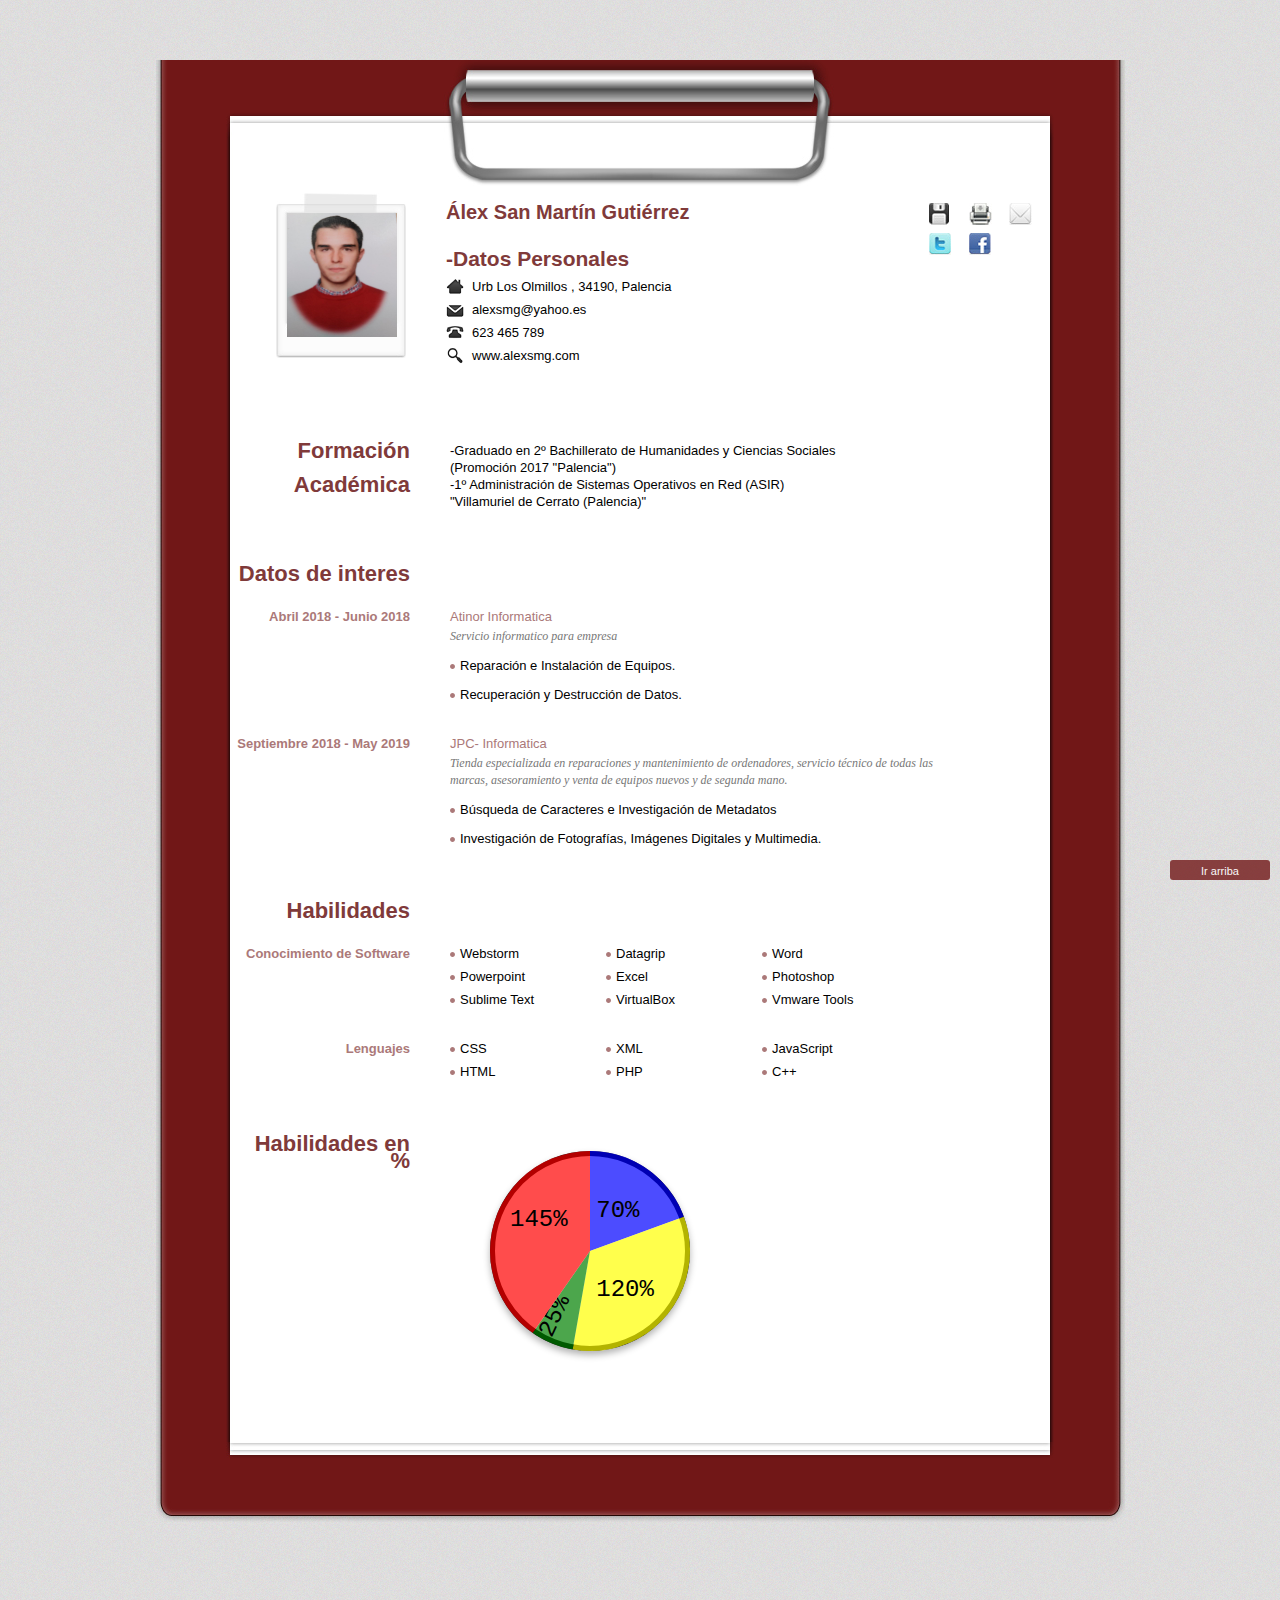
<file: index.html>
<!doctype html>
<html lang="es">
<head>
  <meta charset="UTF-8">
  <title>Curriculum Web</title>
  <link type="text/css" rel="stylesheet" href="css/estilos.css" />
</head>
<body>
<div id="parte">
  <div class="parte-arriba"></div>
  <div class="parte-medio">

    <div id="papel">
      <div class="papel-arriba"></div>
      <div id="papel-medio">
        <div class="entry">

          <img class="foto" src="imagenes/yo.jpg" alt="Yo" />

          <div class="yo">
            <h1 class="nombre">Álex San Martín Gutiérrez  <br /> <br> <br>
              <span>-Datos Personales</span></h1>
            <ul>
              <li class="ad">Urb Los Olmillos , 34190, Palencia</li>
              <li class="mail">alexsmg@yahoo.es</li>
              <li class="tel">623 465 789</li>
              <li class="web">www.alexsmg.com</li>
            </ul>
          </div>

          <div class="social">
            <ul>
              <li><a class='north' href="https://get.adobe.com/es/reader/" title="Descaragar  pdf"><img src="imagenes/pdf.jpg" alt="Download the pdf version" /></a></li>
              <li><a class='north' href="javascript:window.print()" title="Imprimir"><img src="imagenes/impresora.jpg" alt="" /></a></li>
              <li><a class='north' id="contact" href="contact/index.html" title="Manadame un email"><img src="imagenes/contacto.jpg" alt="" /></a></li>
              <li><a class='north' href="https://twitter.com/?logged_out=1&lang=es" title="Registrate en Twiter"><img src="imagenes/twitter.jpg" alt="" /></a></li>
              <li><a class='north' href="https://es-es.facebook.com/" title="Registrate en facebook"><img src="imagenes/facebook.jpg" alt="" /></a></li>
            </ul>
          </div>

        </div>

        <div class="entrada">
          <h2>Formación <br> <br>Académica </h2>
          <p>-Graduado en 2º Bachillerato de Humanidades y Ciencias Sociales <br> (Promoción 2017 "Palencia") <br>
          -1º Administración de Sistemas Operativos en Red (ASIR) <br>"Villamuriel de Cerrato (Palencia)" </p>
        </div>


        <div class="entrada">
          <h2>Datos de interes</h2>
          <div class="contenido">
            <h3>Abril 2018 - Junio 2018</h3>
            <p><a href="https://www.atinor.es"> Atinor Informatica </a><br />
              <em>Servicio informatico para empresa</em></p>
            <ul class="informacion">
              <li> Reparación e Instalación de Equipos.</li>
              <li>Recuperación y Destrucción  de Datos. </li>
            </ul>
          </div>
          <div class="contenido">
            <h3>Septiembre 2018 - May 2019</h3>
            <p><a href="http://www.jpc-informatica.es/"> JPC- Informatica </a><br />
              <em>Tienda especializada en reparaciones y mantenimiento de ordenadores, servicio técnico de todas las marcas, asesoramiento y venta de equipos nuevos y de segunda mano.</em></p>
            <ul class="informacion">
              <li>Búsqueda de Caracteres e Investigación de Metadatos </li>
              <li>Investigación de Fotografías, Imágenes Digitales y Multimedia.</li>
          </div>
        </div>

        <div class="entrada">
          <h2>Habilidades</h2>
          <div class="contenido">
            <h3> Conocimiento de Software </h3>
            <ul class="habilidades">
              <li>Webstorm</li>
              <li>Datagrip</li>
              <li>Word</li>
              <li>Powerpoint</li>
              <li>Excel</li>
              <li>Photoshop</li>
              <li>Sublime Text</li>
              <li>VirtualBox</li>
              <li>Vmware Tools</li>
            </ul>
          </div>
          <div class="contenido">
            <h3>Lenguajes</h3>
            <ul class="habilidades">
              <li>CSS</li>
              <li>XML</li>
              <li>JavaScript</li>
              <li>HTML</li>
              <li>PHP</li>
              <li>C++</li>
            </ul>
          </div>
        </div>

        <div class="entrada">
        <h2>Habilidades en %
        </h2>
          <div class="grafico">
            <div class="sombra"></div>
            <div id="porcion1" class="recorte"><div class="quesito" data-rel="70%"></div></div>
            <div id="porcion2" class="recorte"><div class="quesito" data-rel="120%"></div></div>
            <div id="porcion3" class="recorte"><div class="quesito" data-rel="25%"></div></div>
            <div id="porcionFin" class="recorte"><div class="quesito" data-rel="145%"></div></div>
          </div>

        </div>

      </div>
      <div class="limpiar"></div>
      <div class="papel-abajo"></div>
    </div>
  </div>
  <div class="parte-abajo"></div>
</div>
<div id="mensaje"><a href="#top" id="top-link">Ir arriba</a></div>
</body>
</html>
</file>
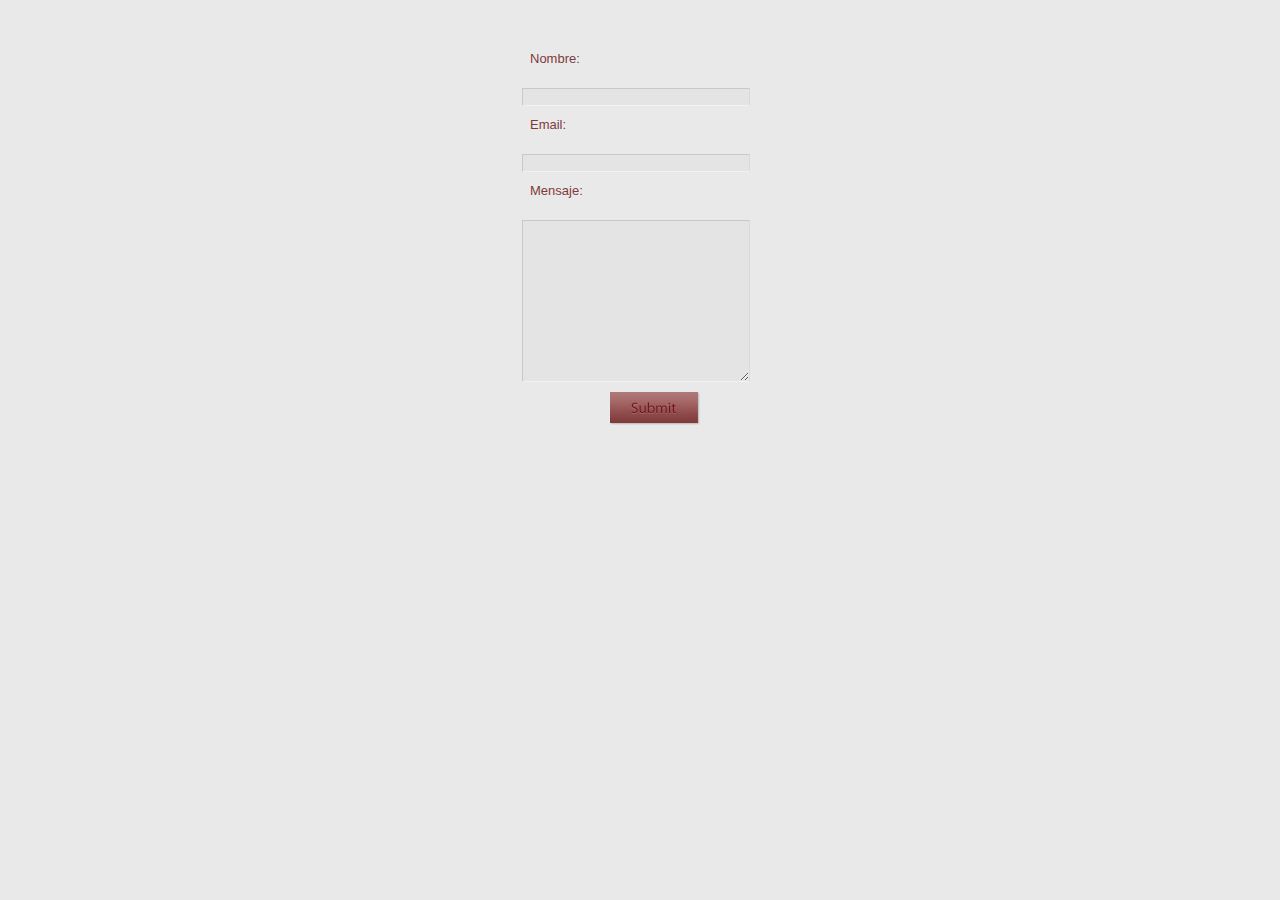
<file: contact/index.html>
<!doctype html>
<html lang="es">
<head>
	<meta http-equiv="Content-Type" content="text/html; charset=UTF-8" />
	<title>Contact Form</title>
	<link rel="stylesheet" type="text/css" href="../css/estilos.css" />

</head>

<body class="contact">
<form method="post" action="#" id="contactform">

<label for="Nombre">Nombre:</label>

	<input type="text" name="Nombre" id="Nombre" class="required" />

<label for="Email">Email:</label>

	<input type="text" name="Email" id="Email" class="required email" />

<label for="Mensaje">Mensaje:</label>

	<textarea name="Mensaje" id="Mensaje" rows="10" cols="20" class="required"></textarea>
<div class="clear"></div>
<input type="submit" name="submit" value="" class="submit-button" />
</form>
	
</body>
</html>
</file>
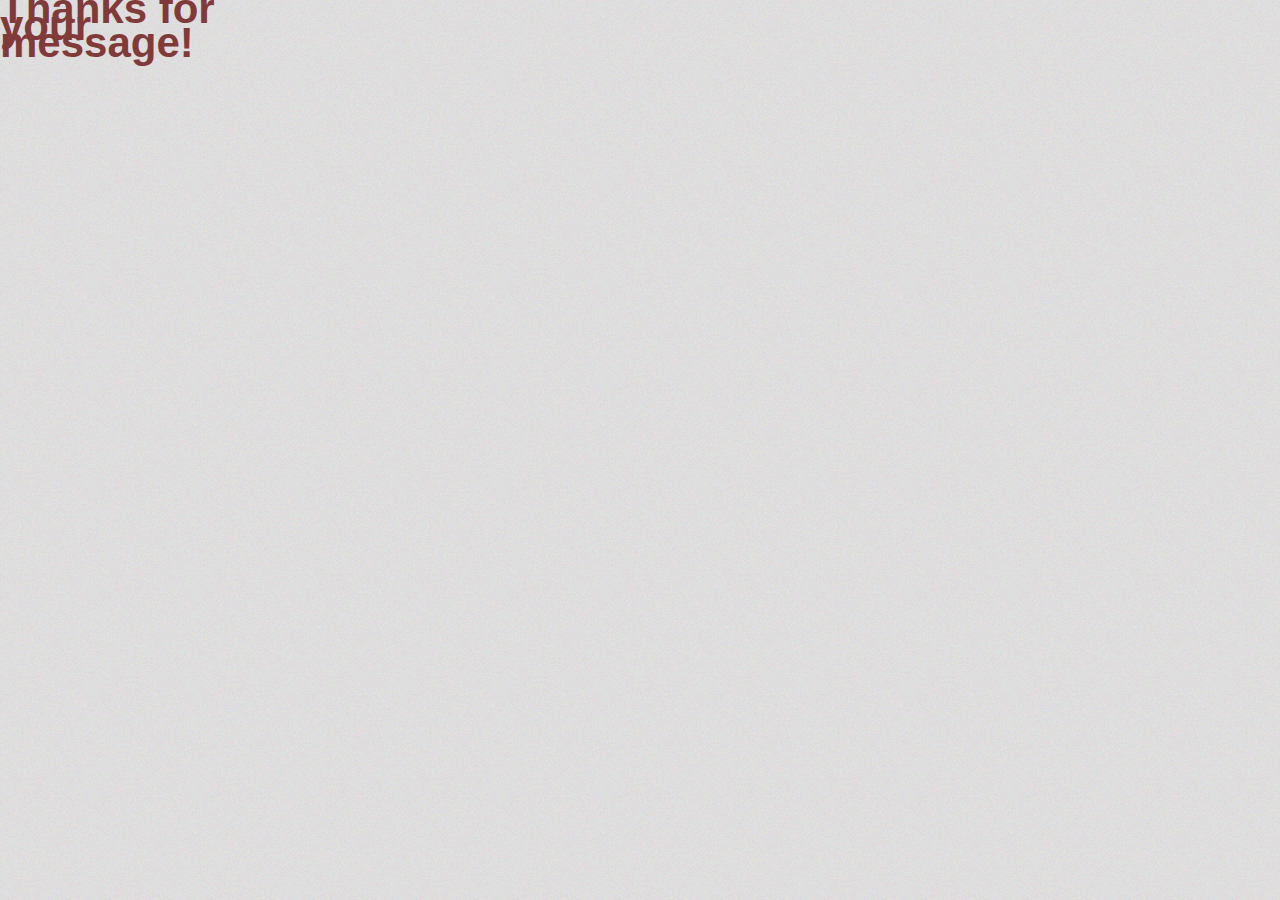
<file: contact/contactthanks.html>
<!DOCTYPE html PUBLIC "-//W3C//DTD XHTML 1.0 Transitional//EN" "http://www.w3.org/TR/xhtml1/DTD/xhtml1-transitional.dtd">
<html xmlns="http://www.w3.org/1999/xhtml">

<head>
	<meta http-equiv="Content-Type" content="text/html; charset=UTF-8" />
	<title>Contact Form | Thanks!</title>
	<link rel="stylesheet" type="text/css" href="../css/estilos.css" />
</head>

<body>


		<h1>Thanks for your message!</h1>
	

</body>

</html>
</file>
<file: css/estilos.css>
html, body, div, span,
h1, h2, h3, h4, h5, h6, p, blockquote, pre,
a, abbr, address, b, em, font, img, samp,
small, dl, dt, dd, ol, ul, li,
fieldset, form, label, legend,
table, caption, tbody, tfoot, thead, tr, th, td {
	margin: 0;
	padding: 0;
	border: 0;
	outline: 0;
	font-size: 100%;
	vertical-align: baseline;
}

* {
	box-sizing: border-box;
}




body {
	font-family: "Trebuchet MS", Arial, Helvetica, sans-serif;
	background-color: #e1e0db;
	background-image: url(../imagenes/bg.jpg);
	background-repeat: repeat;
	font-size:13px;
	line-height: 17px;
	color:#000;
}
.grafico {
	height: 200px;
	margin: 1rem auto;
	position: relative;
	width: 200px;
}
.recorte {
	border-radius: 50%;
	clip: rect(0px, 200px, 200px, 100px);
	height: 100%;
	position: absolute;
	width: 100%;
}
.quesito {
	border-radius: 50%;
	clip: rect(0px, 100px, 200px, 0px);
	height: 100%;
	position: absolute;
	width: 100%;
	font-family: monospace;
	font-size: 1.5rem;
}
.sombra {
	background-color: #fff;
	border-radius: 50%;
	box-shadow: 0 4px 7px rgba(0, 0, 0, 0.3);
	border: 5px solid #000;
	height: 100%;
	position: absolute;
	width: 100%;
}

#porcion1 {
	transform: rotate(0deg);
}

#porcion1 .quesito {
	background-color: rgba(0,0,255,.7);
	transform: rotate(70deg);
}
#porcion2 {
	transform: rotate(70deg);
}
#porcion2 .quesito {
	background-color: rgba(255,255,0,.7);
	transform: rotate(120deg);
}
#porcion3 {
	transform: rotate(-170deg);
}
#porcion3 .quesito {
	background-color: rgba(0,128,0,.7);
	transform: rotate(25deg);
}
#porcionFin {
	transform:rotate(-145deg);
}
#porcionFin .quesito {
	background-color: rgba(255,0,0,.7);
	transform: rotate(145deg);
}
#porcion1 .quesito:after {
	content: attr(data-rel);
	left: 25%;
	line-height: 5;
	position: absolute;
	top: 0;
	transform: rotate(-70deg);
}
#porcion2 .quesito:after {
	content: attr(data-rel);
	left: 15%;
	position: absolute;
	top: 30%;
	transform: rotate(-190deg);
}
#porcion3 .quesito:after {
	content: attr(data-rel);
	left: 35%;
	position: absolute;
	top: 9%;
	transform: rotate(80deg);
}
#porcionFin .quesito:after {
	content: attr(data-rel);
	left: 10%;
	position: absolute;
	top: 30%;
}
.nombre{
	font-size: 20px;
}



table {
	border-collapse: separate;
	border-spacing: 0;
}
caption, th, td {
	text-align: left;
	font-weight: normal;
}
blockquote:before, blockquote:after,
q:before, q:after {
	content: "";
}
blockquote, q {
	quotes: "" "";
}

.contact{
	background-image: none;
	background-color:#e9e9e9;
}

a, a:visited, a:active {
	color:#ab7979;
	text-decoration: none;
}

a:hover {
	color:#ab7979;
	text-decoration: underline;
}

#parte {
	width:969px;
	margin:0 auto;
	margin-top:60px;
	margin-bottom:100px;
}

.papel-arriba {
	width:969px;
	height:19px;
	margin:0 auto;
	background-image:url(../imagenes/btop.jpg);
	background-repeat:no-repeat;
}

.parte-medio {
	width:969px;
	margin:0 auto;
	background-image:url(../imagenes/centro.jpg);
	background-repeat: repeat-y;
	padding-bottom:40px;
}

.parte-abajo {
	width:969px;
	height:22px;
	padding:0;
	margin:0 auto;
	background-image:url(../imagenes/abajo.jpg);
	background-repeat:no-repeat;
}



#papel {
	width:828px;
	margin:0 auto;
}

.papel-arriba {
	width:828px;
	margin:0 auto;
	background-image:url(../imagenes/ptop.jpg);
	background-repeat:no-repeat;
	height:126px;
}

#papel-medio {
	width:828px;
	margin:0 auto;
	background-image:url(../imagenes/pmid.jpg);
	background-repeat:repeat-y;
	display:block;
	padding:0;
	overflow: hidden;
	padding-bottom:75px;
	padding-top:7px;
}

.papel-abajo {
	width:828px;
	height:18px;
	margin:0 auto;
	background-image:url(../imagenes/pbottom.jpg);
	background-repeat:no-repeat;
}


.entrada {
	width:720px;
	display: block;
	padding-top:55px;
	clear: both;
	margin-left:4px;
	font-size: small;

}


h1  {
	width:250px;
	font-size:42px;
	color:#803a3a;
	margin-bottom:3px;
	clear:both;
}

h1 span {
	font-size:21px;
	display:block;
	color:#803a3a;
	margin-top:-5px;
}

h2 {
	width:180px;
	height: 23px;
	text-align: right;
	float:left;
	padding:0;
	margin:0;
	clear:both;
	font-size:22px;
	color:#803a3a;
	margin-bottom:-12px;
}

p {
	width:500px;
	margin-left:40px;
	float:right;	
}

p img {
	float:right;
	margin-left:20px;
	padding-left:10px;
}

div.contenido {
	clear: both;
	padding:0;
	margin:0;
	overflow: hidden;
	display:block;
	padding-top:32px;
}

h3 {
	width:180px;
	text-align: right;
	float:left;
	padding:0;
	clear:both;
	font-size: 13px;
	color:#ab7979;
}

h4 {
	width:180px;
	text-align: right;
	float:left;
	padding:0;
	clear:both;
	font-size: 11px;
	color:#ab7979;
}

h5 {
	width:180px;
	text-align: right;
	float:left;
	padding:0;
	clear:both;
	font-size: 10px;
	color:#ab7979;
}

h6 {
	width:180px;
	text-align: right;
	float:left;
	padding:0;
	clear:both;
	font-size: 9px;
	color:#ab7979;
}

em {
	font-family: Georgia, "Times New Roman", serif;
	font-style: italic;
	color:#777777;
	font-size:12px;
	display: block;
	padding-top:3px;
}


ol {
	float:right;
	width:500px;
	margin-left:40px;
	list-style: decimal;
	
}

ol li {
	width:500px;
	list-style-type: decimal;
	list-style-position: inside;
}

dl {
	float:right;
	width:500px;
	margin-left:40px;
	
}

dt {
	float:left;
	display: block;
	width:500px;
		color:#ab7979;
}

dd {
	float:left;
	display: block;
	width:480px;
	text-indent:20px;
}

ul.unordered {
	float:right;
	width:500px;
	margin-left:40px;
	
}

ul.unordered li {
	margin:0;
	padding:0;
	float:left;
	display: block;
	width:500px;
	background-image:url(../imagenes/icono.gif);
    background-repeat: no-repeat;
	padding-left:10px;
	background-position: 0 .5em;
}

ul.informacion {
	float:right;
	width:500px;
	margin-left:40px;
	list-style-type: none; 
}

ul.informacion li {
	margin:0;
	padding:0;
	float:left;
	display: block;
	width:500px;
	background-image:url(../imagenes/icono.gif);
	background-repeat: no-repeat;
	padding-left:10px;
	background-position: 0 .5em;
	margin-top:12px;
}

ul.habilidades {
	margin:0;
	padding:0;
	float:right;
	width:500px;
	margin-left:40px;
	margin-top:-6px;
	list-style-type: none;
	
}

ul.habilidades li {
	margin:0;
	padding:0;
	float:left;
	width:156px;
	background-image:url(../imagenes/icono.gif);
	background-repeat: no-repeat;
	padding-left:10px;
	background-position: 0 .5em;
	margin-top:6px;
}

ul.works {
	margin:0;
	padding:0;
	float:right;
	width:500px;
	margin-left:40px;
	list-style-type: none;
}

ul.works li {
	margin:0;
	padding:0;
	float:left;
}

ul.works li img {
	padding:4px;
	background-color:#fff;
	width:95px;
	height:95px;
	border:1px solid #d5bcbc;
	margin-right:20px;
	margin-bottom:16px;
}

ul.works li img:hover {
	border:1px solid #803a3a;
	cursor: pointer;
}

img.foto {
	background-image:url(../imagenes/fondo.jpg);
	background-repeat: no-repeat;
	width:132px;
	height:180px;
	padding-top:20px;
	padding-left:11px;
	padding-right:11px;
	padding-bottom:36px;
	margin-left:50px;
	float:left;
	
}

.yo{
	width:250px;
	float:left;
	padding-top:11px;
	margin-left:38px;
	margin-bottom:15px;
}

.yo ul {
	padding-top: 10px;
}

.yo ul li.ad {
	background-image:url(../imagenes/direccion.gif);
}

.yo ul li.mail {
	background-image:url(../imagenes/email.gif);
}

.yo ul li.tel {
	background-image:url(../imagenes/telefono.gif);
}

.yo ul li.web {
	background-image:url(../imagenes/web.gif);
}

.yo ul li {
	background-repeat: no-repeat;
	padding-left:26px;
	background-position: 0 .1em;
	height:25px;
	display:block;
	margin-top:-2px;
}

.social {
	width:135px;
	float:right;
	padding-top:10px;
}

.social ul {
	list-style: none;
}

.social ul li {
	float:left;
	width:30px;
	height:30px;
	margin:0;
	padding:0;
	margin-left:10px;
}

#mensaje {

	z-index: 999;
	opacity: .8;
	position: fixed;
	top: 100%;
	margin-top: -40px;
	right: 0%;
	margin-right:10px;
	-moz-border-radius: 3px;
	-webkit-border-radius: 3px;
	width: 100px;
	line-height: 20px;
	height: 20px;
	padding: 1px;
	background-color: #711717;
	font-size: 11px;
	text-align: center;
}

#mensaje a {
	color: #fff;
}

table {
	width: 500px;
	margin-left:40px;
	float:right;
	border-collapse: collapse;
	border-bottom:1px dashed #999;
	border-top:1px dashed #999;
}

table td {
	padding: 10px;
	padding-top:0;
	border-right:1px dashed #999;
}

table td:hover {
	background-color: #f2f2f2;
}

table th {
	padding: 10px;
	padding-top:0;
	color:#ab7979;
	text-align: left;
	border-right:1px dashed #999;
}

table td.center {
	text-align: center;
}

table td.last {
	background: none;
}

table th.center {
	text-align: center;
}

table th.last {
	background: none;
}

table tr {
	border-left:1px dashed #999;
	border-top:1px dashed #999;
}

table tr.caption {
	border-left:1px dashed #999;
}

blockquote {
	border-left:3px solid #ab7979;
	padding-left:8px;
	width:489px;
	margin-left:40px;
	float:right;
}

abbr, acronym {
	border-bottom:1px dashed #ab7979;
}

strong {
	font-weight: bold;
}

small {
	font-size:70%;
}

big {
	font-size:1.2em;
}


fieldset, legend {
	float:right;
	width:500px;
	padding:0;
	margin:0;
	margin-left:40px;
}

h1.warn {
	color:#803a3a;
	font-size:18px;
	margin-top:30px;
	padding:50px;
	text-align: center;
}

#contactform {
	width:320px;
	height:370px;
	margin:0 auto;
	padding:50px;

}

label {
	float:left;
	width:40px;
	height:28px;
	margin-bottom:10px;
	clear:both;
	color:#803a3a;
}

input {
	width:228px;
	float:right;
	height:18px;
	margin-bottom:10px;
	border-top:1px solid #c8c8c8;
	border-left:1px solid #c8c8c8;
	border-right:1px solid #dadada;
	border-bottom:1px solid #f2f2f2;
	background-color: #e4e4e4;
	font-family: "Trebuchet MS", Arial, Helvetica, sans-serif;
	font-size: 13px;
	padding:5px;
	outline: none;
}

input:focus {
	background-color: #dddddd;
	border-top:1px solid #c8c8c8;
	border-left:1px solid #c8c8c8;
	border-right:1px solid #dadada;
	border-bottom:1px solid #f2f2f2;
}

textarea {
	border-top:1px solid #c8c8c8;
	border-left:1px solid #c8c8c8;
	border-right:1px solid #dadada;
	border-bottom:1px solid #f2f2f2;
	background-color: #e4e4e4;
	width:228px;
	float:right;
	margin-bottom:10px;
	font-family: "Trebuchet MS", Arial, Helvetica, sans-serif;
	font-size: 13px;
	padding:5px;
	outline: none;
}
textarea:focus {
	background-color: #dddddd;
	border-top:1px solid #c8c8c8;
	border-left:1px solid #c8c8c8;
	border-right:1px solid #dadada;
	border-bottom:1px solid #f2f2f2;
}

.submit-button {
	background: transparent url(../imagenes/submit.jpg) no-repeat 0 0;
	display: block;
	clear: both;
	width:90px;
	height: 33px;
	border:none;
	float:left;
	margin-left: 80px;
	text-indent: -9999px;
	outline: 0;
	cursor: pointer;
	padding:0;
}

.submit-button:hover {
	background: transparent url(../imagenes/submit.jpg) no-repeat 0 -33px;
	outline: 0;
	border: none;
}

label.error {
	clear: both;
	padding:0;
	margin-top:-5px;
	color:#ab7979;
	font-size: 1.0em;
	font-style: italic;
	font-weight: normal;
	margin-left:80px;
	width:238px;
}
</file>
